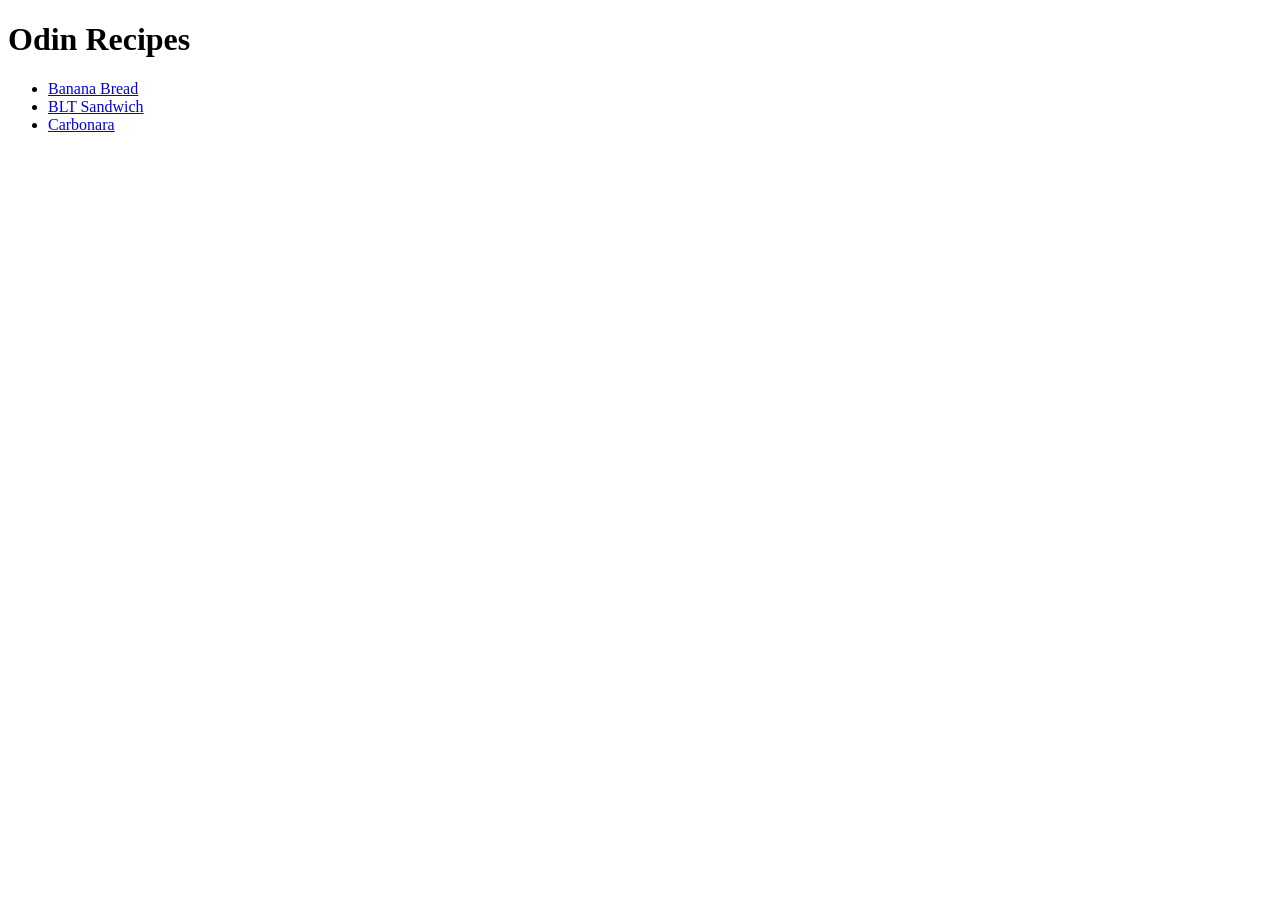
<file: index.html>
<!DOCTYPE html>
<html lang="en">
    <head>
        <meta charset="UTF-8">
        <title>Odin Recipes</title>
    </head>
    <body>
        <h1>Odin Recipes</h1>
        <ul>
        <li><a href="recipes/banana.html">Banana Bread</a></li>
        <li><a href="recipes/blt-sandwich.html">BLT Sandwich</a></li>
        <li><a href="recipes/carbonara.html">Carbonara</a></li>
        </ul>
    </body>
</html>
</file>
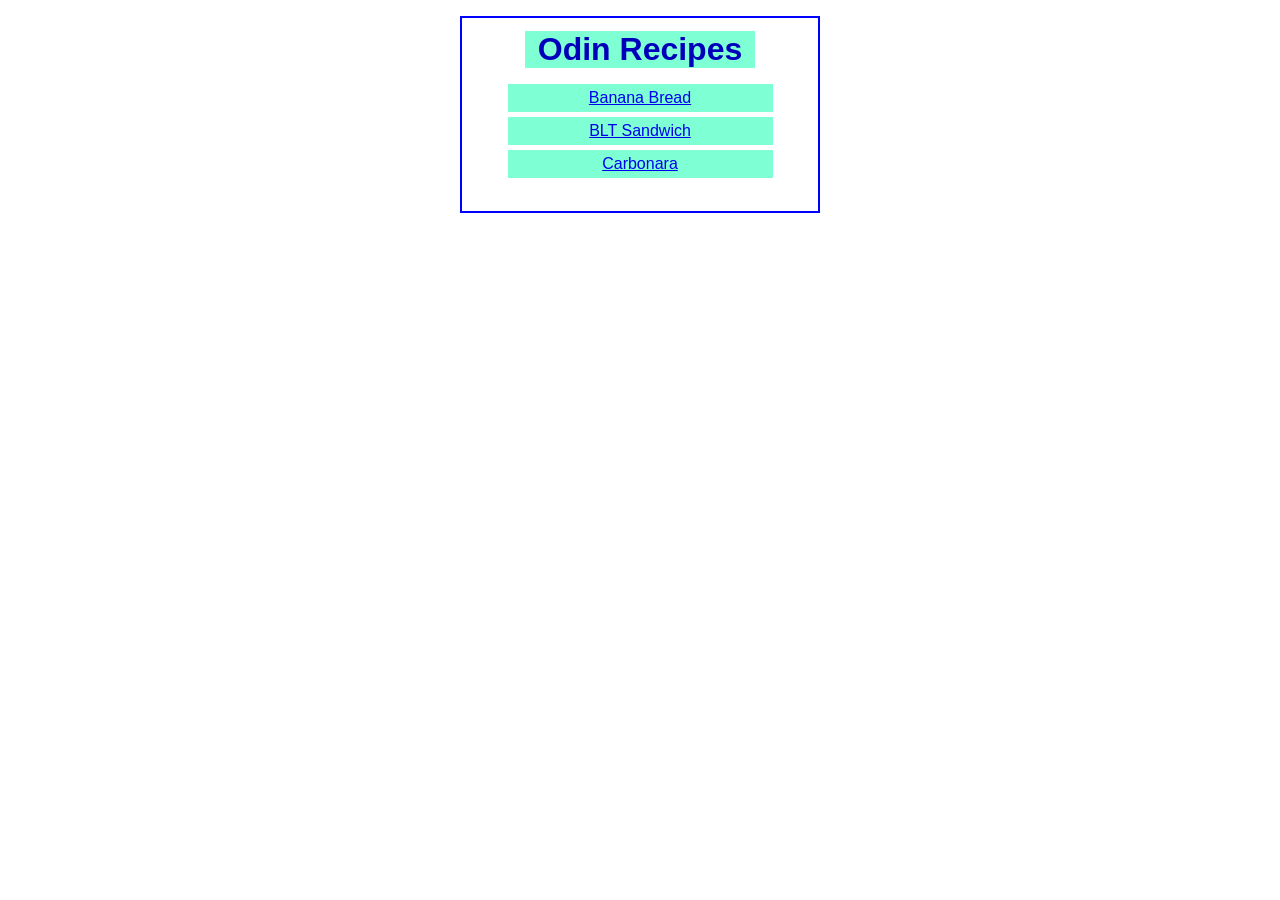
<file: recipes/index.html>
<!DOCTYPE html>
<html lang="en">
    <head>
        <meta charset="UTF-8">
        <title>Odin Recipes</title>
        <link rel="stylesheet" href="style-index.css">
    </head>
    <body>
        <div class="odin">
        <h1 class="title">Odin Recipes</h1>
        <ul>
            <li><a href="banana.html">Banana Bread</a></li>
            <li><a href="blt-sandwich.html">BLT Sandwich</a></li>
            <li><a href="carbonara.html">Carbonara</a></li>
        </ul>
    </body>
</html>
</file>
<file: recipes/style-index.css>
body {
    font-family: Impact, Haettenschweiler, 'Arial Narrow Bold', sans-serif;
    background-color: white;
}

.odin {
    color: rgb(0, 0, 187);
    width: 350px;
    background: rgb(255, 255, 255);
    border: 2px solid blue;
    margin: 16px auto;
    padding: 3px;
}

.title {
    width: 230px;
    background: aquamarine;
    padding: 0px;
    margin: 10px auto;
    text-align:center;
}

li{
    color: blue;
    width: 255px;
    background: aquamarine;
    padding: 5px;
    margin: 5px auto;
    text-align: center;
    display: block;
}

ul{
    padding: 0px;
    margin-bottom: 30px;
}
</file>
